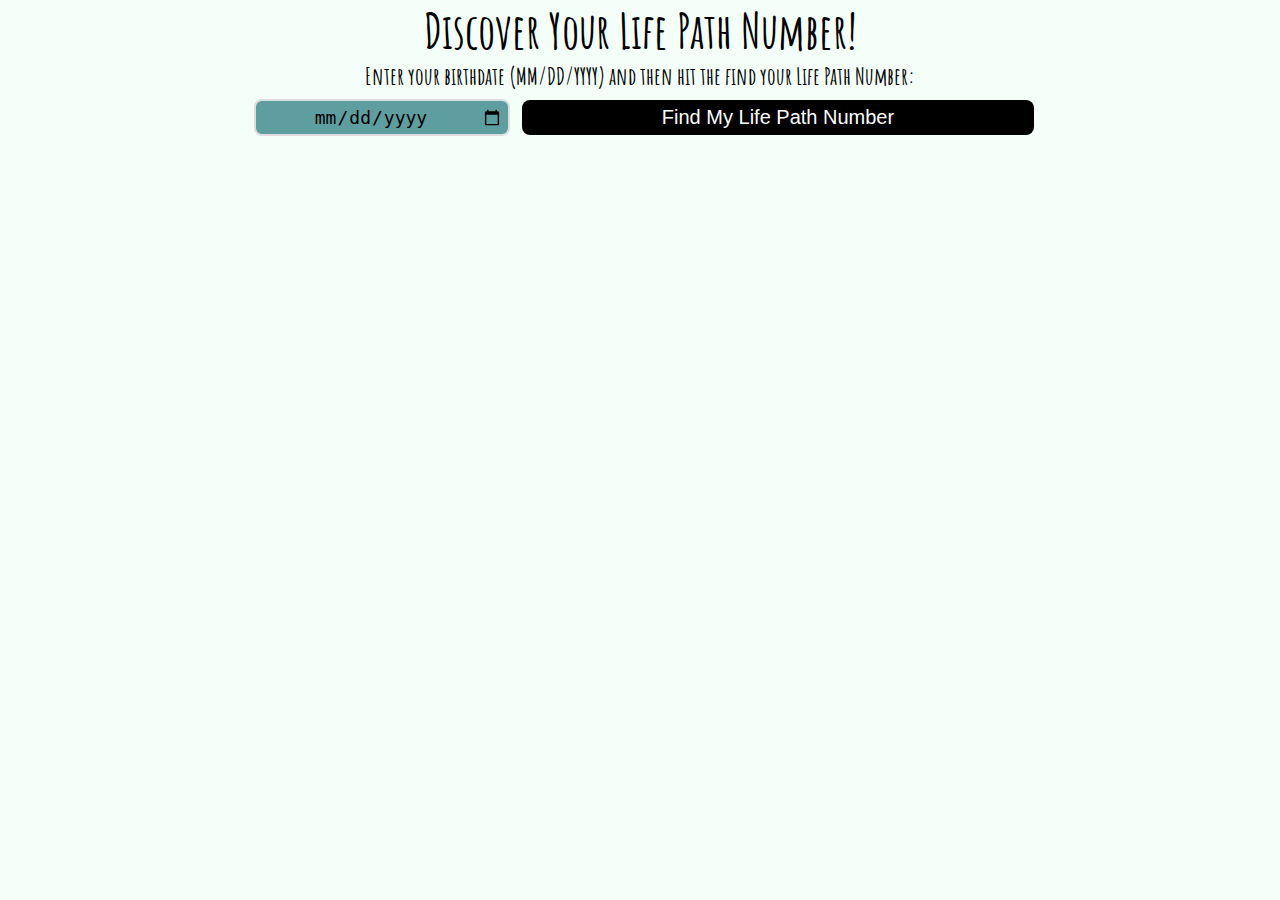
<file: Pages/Index.html>
<!DOCTYPE html>
<html lang="en">
<head>
    <meta charset="UTF-8">
    <meta name="viewport" content="width=device-width, initial-scale=1.0">
    <title>Life Path Number Game</title>
    <link rel="preconnect" href="https://fonts.googleapis.com">
<link rel="preconnect" href="https://fonts.gstatic.com" crossorigin>
<link href="https://fonts.googleapis.com/css2?family=Amatic+SC:wght@400;700&family=IBM+Plex+Mono:ital,wght@0,100;0,200;0,300;0,400;0,500;0,600;0,700;1,100;1,200;1,300;1,400;1,500;1,600;1,700&family=Montserrat:ital,wght@0,800;1,800&display=swap" rel="stylesheet">
    <link rel="stylesheet" href="../Styles/Index.css">
    <script defer src="../Scripts/index.js"></script>
  
</head>
<body>
    <h1>Discover Your Life Path Number!</h1>
    <p id="instructions">Enter your birthdate (MM/DD/YYYY) and then hit the find your Life Path Number:</p>
    
    <form id="birthdate-form">
        <input type="date" id="birthdate" required />
        <button type="submit" id="submit-btn">Find My Life Path Number</button>
    </form>
    <p id="numerology-tip"></p>
    <p id="result"></p>
    <div id="lifePathInfo"></div>
    

    <!-- Hidden divs with life path explanations -->
 <div id="lifePath1" class="LifePathExplanation" style="display:none;">
    <h2>Life Path 1: The Visionary Leader</h2>
    <img src="../Images/Life Path 1_ The Visionary Leader.png" alt="">
    <p>You loveee to lead! You’re a hard worker with a spirit for innovation. You also have a passion for art. You can manifest super easily, and you have a strong desire to always be number one at anything you do. You don’t let anything, or anyone, stand in the way of you and your dreams. All you’ve got to do is focus on what you want, and you can achieve it!</p>
    <p>Your downfall: you’re critical of yourself and others. You have a hard fast no on laziness, and you expect the best from yourself and therefore everyone else around you. You have a tendency to be self-centered and demanding. Because you are passionate about being the best, you can sometimes come off as arrogant or boastful. But it’s just your innate desire to be successful.</p> 
   
 </div>
 <div id="lifePath2" class="LifePathExplanation" style="display:none;">
    <h2>Life Path 2: The Peacekeeper</h2>
    <img src="../Images/Life Path 2_ The Peacekeeper.png" alt="">
    <p>Think of all two’s in life. They thrive in partnership, and working with others. You are very sensitive and in tune with the world around you. You are your best self when helping others and making shizz happen behind the scenes. You’re great with details. You flourish when your focus is on serving the greater good of the group. You are a natural peacemaker, and can see all views of any situation. It’s your superpower.</p> 
    <p>Your downfall: you give, and you give, and you give some more, until it makes you withdraw with resentment. It’s important that you find your purpose in your own way, and not the way you believe others see you. You’re a pleaser, but it’s often what hurts you. You are sensitive, which can sometimes also be your downfall. You are afraid of being hurt, and that usually causes you to avoid confrontation which results in your own resentment towards the person or situation.</p>
   
 </div>
 <div id="lifePath3" class="LifePathExplanation" style="display:none;">
    <h2>Life Path 3: The Creative Free Spirit</h2>
     <img src="../Images/life path 3.jpg" alt="">
    <p>You live on a strong vibration and a high level of creativity and self expression. You’re independent and thrive in communication. Because of your communication skills, both verbal and written, you would be greatly suited as a poet, writer, actor, artist, or musician. You are optimistic and extremely generous. You can always find the positive in any situation. You easily make those around you feel comfortable and at ease. You have such high potential for being successful, specifically in the arts, and if you can figure out a way to make money at it; you’ll be set for a great career.</p> 
    <p>Your downfalls: because you live in the moment, you aren’t very good with money and responsibilities. You believe everything will work out and not to worry about tomorrow. When you are hurt emotionally, you can lash out and give biting comments to others.</p>
    
 </div>
 <div id="lifePath4" class="LifePathExplanation" style="display:none;">
    <h2>Life Path 4: The Grounded Architect</h2>
 <img src="../Images/life path 4.png" alt="">
    <p>You’re all about putting the pieces together and making it work. You’re a hard worker, super grounded, determined, practical and disciplined. You’re “the building blocks of society” as you create the foundation for others to thrive on. You don’t look for an easy way to the top and you’re usually considered very down-to-earth. You love to be organized and have a plan. If you’ve got a plan, you can easily tackle any of your never ending to-do-list. Home is your haven, and you need everything in your home environment to be in place. If your home is messy and unkept, it is a clear sign that you’re not doing well.</p> 
    <p>Your downfalls: you’ve got a lot happening in your mind, so it’s important that you find ways to relax your mind. Otherwise, great ideas will live and die in your head. You have a very strong sense of right and wrong, and you value honesty in yourself and others. But, that can sometimes lead to judgement towards yourself and others. You can be so set in your ways that you come across as stubborn or too serious. You show your feelings easily and don’t hold anything back, which sometimes can turn others away. You’re also extremely cautious, hating to deviate from your master plan, which causes you to miss opportunities.</p>
   
 </div>
 <div id="lifePath5" class="LifePathExplanation" style="display:none;">
    <h2>Life Path 5: The Nomadic Spirit</h2>
 <img src="../Images/Life path 5.png" alt="">
    <p>Your number is that of freedom and change. You seek freedom above all else. You love to be adventurous, and can become restless very easily. You’re always on the go, wanting change and variety in your life. You love meeting new people, trying new things, and alwabout the senses, and your desire for experience can manifest itself in so many ways.</p> ays living in the moment. You’ll typically want to be your own boss, and would be a great traveling salesman. You don’t like mundane or repetitive, so you always need to strive for something new. Your life is all 
    <p>Your downfalls: If you don’t live adventurously, you’ll become very dramatic. You have a fear of being trapped or smothered in a relationship, so you have a hard time settling down. Your need for adventure keeps you distracted and can keep you unaware of the feelings of those around you. You’re easily manipulative and controlling of others. It’s your purpose to find balance in your life and inner freedom through discipline, focus, and experience.</p>
    
 </div>
 <div id="lifePath6" class="LifePathExplanation" style="display:none;">
    <h2>Life Path 6: The Guardian Spirit</h2>
 <img src="../Images/Life path 6.png" alt="">
    <p>You have a strong innate sense of responsibility and awareness, which makes you great at nurturing. You’re all about family, home, and community. You’re loving, warm, compassionate, and have an interest in pleasing others. You thrive as a caretaker and provider. You love nothing more than serving your family and friends. Your parenting instincts are also super strong. You’re a big picture kind of person and highly dislike being told what to do. You’re all about enriching your home and those around it, and it brings you great joy.</p> 
    <p>Your downfalls: You become self-righteous easily and critical of others. Because you are so giving, you can also become a slave to others needs and neglect your own. You might not have a good balance between helping and meddling. You may also become an enabler in someone else’s life, specifically your children, and may keep them from experiencing life and all its lessons. You’re a control freak, so strive to accept the perfection of imperfection.</p>
    
 </div>
 <div id="lifePath7" class="LifePathExplanation" style="display:none;">
    <h2>Life Path 7: The Truth Seeker</h2>
 <img src="../Images/Life path 7.png" alt="">
    <p>You are very spiritually driven, and have a strong bend towards being a force in our world. You have the potential to reach high, and can live on a different spiritual plane than others. Your number gives a higher awareness and wider point of view. You have an air of mystery about you, but can also easily become a loner. You are wise and studious. You are always searching for the true meaning, and the underlying answer, of everything. You have a love for natural beauty: the ocean, green grass, plans, flowers, etc. You’re here to be a truth seeker. Embrace that.</p> 
    <p>Your downfalls: You need to learn to have faith, as if you don’t, you’ll turn very cynical and escape through drugs, alcohol, work, and geography. Your love of solitude can make it hard for you to find close relationships. People struggle to feel like they know you, and you can come off as eccentric. You can become easily frustrated and critical when out of alignment.</p>
    
 </div>
 <div id="lifePath8" class="LifePathExplanation" style="display:none;">
    <h2>Life Path 8: The Empire Builder</h2>
 <img src="../Images/life path 8.png" alt="">
    <p>You’re a powerhouse and proud of it! You have an excellent judge of character and attract the right kind of people around you. You would make a great executive in the business or political world. You have a need for success and a strong desire for achievement. Your number represents authority, material wealth, ambition, and caution. You’ll work diligently to achieve your goals.</p> 
    <p>Your downfalls: You struggle feeling “safe” unless you have financial security. Your status is important to you which can cause you to live above your means. It is very difficult for you to take advice. You can be prone to becoming a workaholic, and can sometimes neglect family and friends in pursuit of financial wealth. Work on balance, and embracing opportunities for new lessons in this life to find inner success and wealth. Dream big and go for it!</p>
 </div>
 <div id="lifePath9" class="LifePathExplanation" style="display:none;">
    <h2>Life Path 9: The Light Bearer</h2>
 <img src="../Images/Life path 9.png" alt="">
    <p>In numerology, the number nine is the number of completeness. You are a natural born leader and people assume you’re in charge even if you’re not. You take care of everyone else, but need to speak up when you need support and love yourself. You have an extremely strong sense of compassion and generosity, and helping others is of utmost importance to you. Your generosity knows no bounds, and you make people feel very comfortable around you. Your ultimate goal is working towards a better world.</p> 
    <p>Your downfalls: It’s hard for you to let go of that past. You might feel unloved or abandoned by your mother or father which makes you feel responsible for them. You are so giving that your finances might not be in the best state. You also have a tendency to be scattered if out of alignment. If you are pursuing materialistic gains other than your true sense of giving, you could feel deeply dissatisfied with yourself.</p>
    
 </div>
 <div id="lifePath11" class="LifePathExplanation" style="display:none;">
    <h2>Life Path 11: The Spiritual Whisperer</h2>
 <img src="../Images/life path 11.png" alt="">
    <p>You are the most intuitive of all numbers and have a strong capacity for healing. You are sensitive and care a ton about what’s going on behind the scenes. You pick up on other people’s feelings and hidden attributes easily. You also have the qualities of the number two magnified. You are a visionary.</p> 
    <p>Your downfalls: You can become easily overwhelmed by your gifts. Fears and phobias are very typical of your number. You can also become nervous and moody easily. You are the most spiritually inclined of all the numbers, and therefore can be sensitive and anxious.</p>
   
 </div>
 <div id="lifePath22" class="LifePathExplanation" style="display:none;">
    <h2>Life Path 22: The Spiritual Leader</h2>
 <img src="../Images/life path 22.png" alt="">
    <p>Your foundation rests in the number four, but with 22 you bring an intensity into changing people’s lives in a practical way through your teaching. You’ve come with a higher spiritual purpose, and you will no doubt feel that intensity in everything you do. You strive to serve the greater good of humanity and you are the ultimate visionary.</p> 
    <p>Your downfalls: You can seem extremely rigid and are your own worst enemy. You may paralyze yourself with your fear of failure. It can take someone with this number well into your adulthood before you manifest your dreams. But when you get there, it will be extraordinary.</p>
    
 </div>
 <div id="lifePath33" class="LifePathExplanation" style="display:none;">
    <h2>Life Path 33: The Universal Teacher</h2>
 <img src="../Images/life path 33.png" alt="">
    <p>This number is very rare. It’s usually the likes of a spiritual leader such as Dalai Lama or Gandhi. 33 is also a very nurturing number, and this life path is focused on reaching the world and uplifting the loving energy of mankind. You are not concerned with personal ambition and have a great devotion to cause.</p> 
    <p>Your downfalls: It’s all about coming to terms with your need for perfection and control and instead using your energy to make the world a better place.</p>
    
 </div>

    
</body>
</html>
</file>
<file: Styles/Index.css>
/* General Reset */
html {
    font-family: "Amatic SC", sans-serif;
    font-weight: 1000;
    font-size: large;

}
* {
    margin: 0;
    padding: 0;
    box-sizing: border-box;
}

/* Body */
body {
    margin: auto;
    width: 80%;
    text-align: center;
    background: none;
    justify-content: center;
    align-items: center;
    flex: auto;
    height: 100vh;
    font: 1000;
    font-size: x-large;
    background-color:mintcream;
}
h2 {
    font-weight: bolder;
    font-size: 50px;
}



img {
    width: 300px;
    height: 300px;
    object-fit: contain;
   border-radius: 8px;
}

input[type="date"] {
    background-color:cadetblue;
    text-align: center;
    padding: 5px;
    margin: 8px;
    width: 25%;
    border: 2px solid #ddd;
    border-radius: 8px;
    font-size: 18px;
    transition: border-color 0.3s;
}

input[type="date"]:focus {
    border-color: #000000;
    outline: none;
    width: 25%;
    background-color: cornsilk;
}

/* Submit button styling */
button {
    background-color: #000000;
    color: white;
    padding: 6px 6px;
    border: none;
    border-radius: 8px;
    font-size: 20px;
    cursor:pointer;
    transition: background-color 0.3s;
    width: 50%;
}

button:hover {
    background-color: orange;
}
/* Keyframes for fade-in and slide-up animation */
@keyframes fadeInSlideUp {
    0% {
        opacity: 0;
        transform: translateY(20px); /* Start below */
    }
    100% {
        opacity: 1;
        transform: translateY(0); /* End at normal position */
    }
}

/* Apply animation to result text */
#result {
    animation: fadeInSlideUp 2s ease-in-out;
    color: orange;
}
</file>
